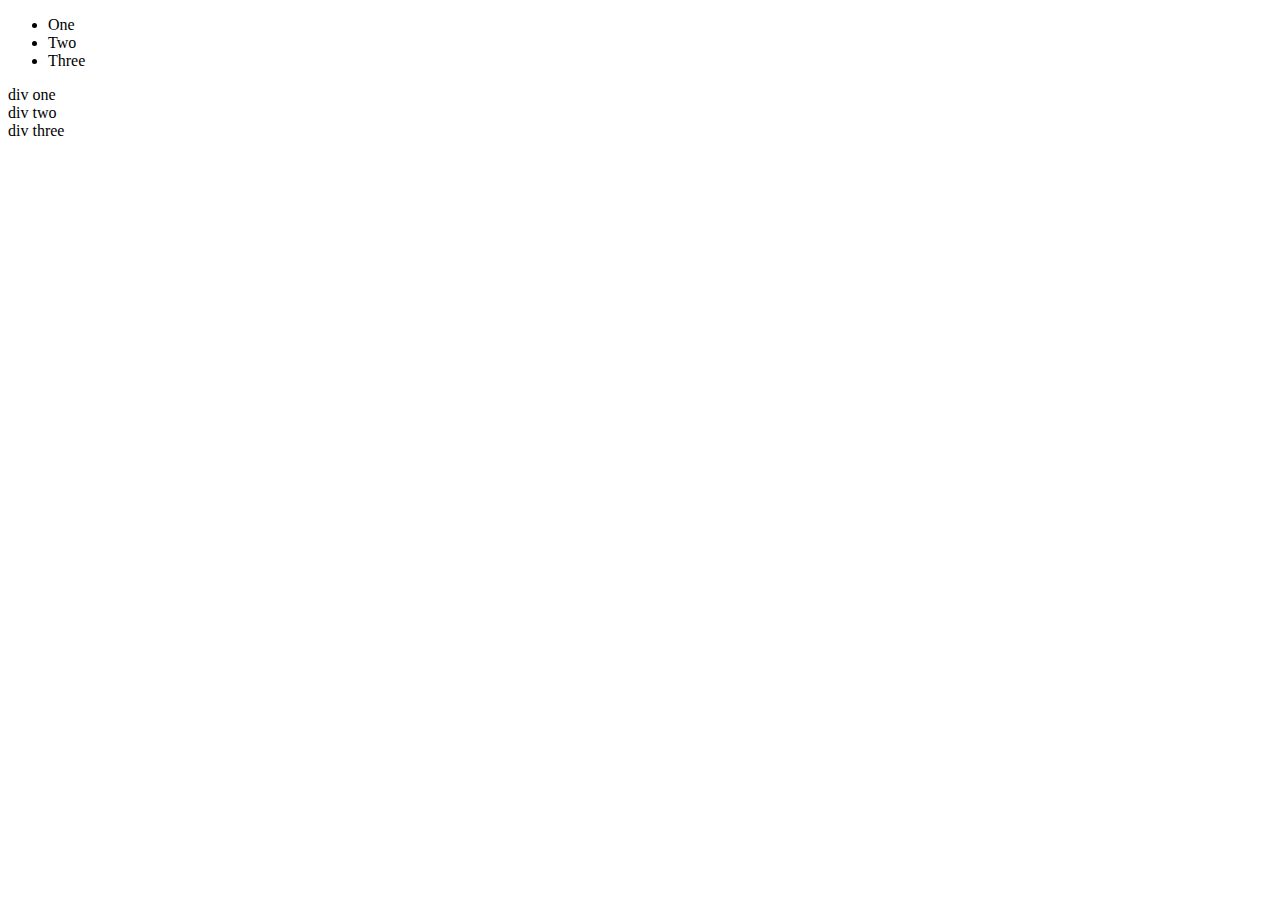
<file: Higher Order Functions/index.html>
<!DOCTYPE html>
<html lang="en">
  <head>
    <meta charset="UTF-8" />
    <meta name="viewport" content="width=device-width, initial-scale=1.0" />
    <title>Document</title>
  </head>
  <body>
    <ul>
      <li class="active">One</li>
      <li>Two</li>
      <li>Three</li>
    </ul>
    <div class="class-content">
      <div>div one</div>
      <div>div two</div>
      <div>div three</div>
    </div>
    <script src="main.js"></script>
  </body>
</html>
</file>
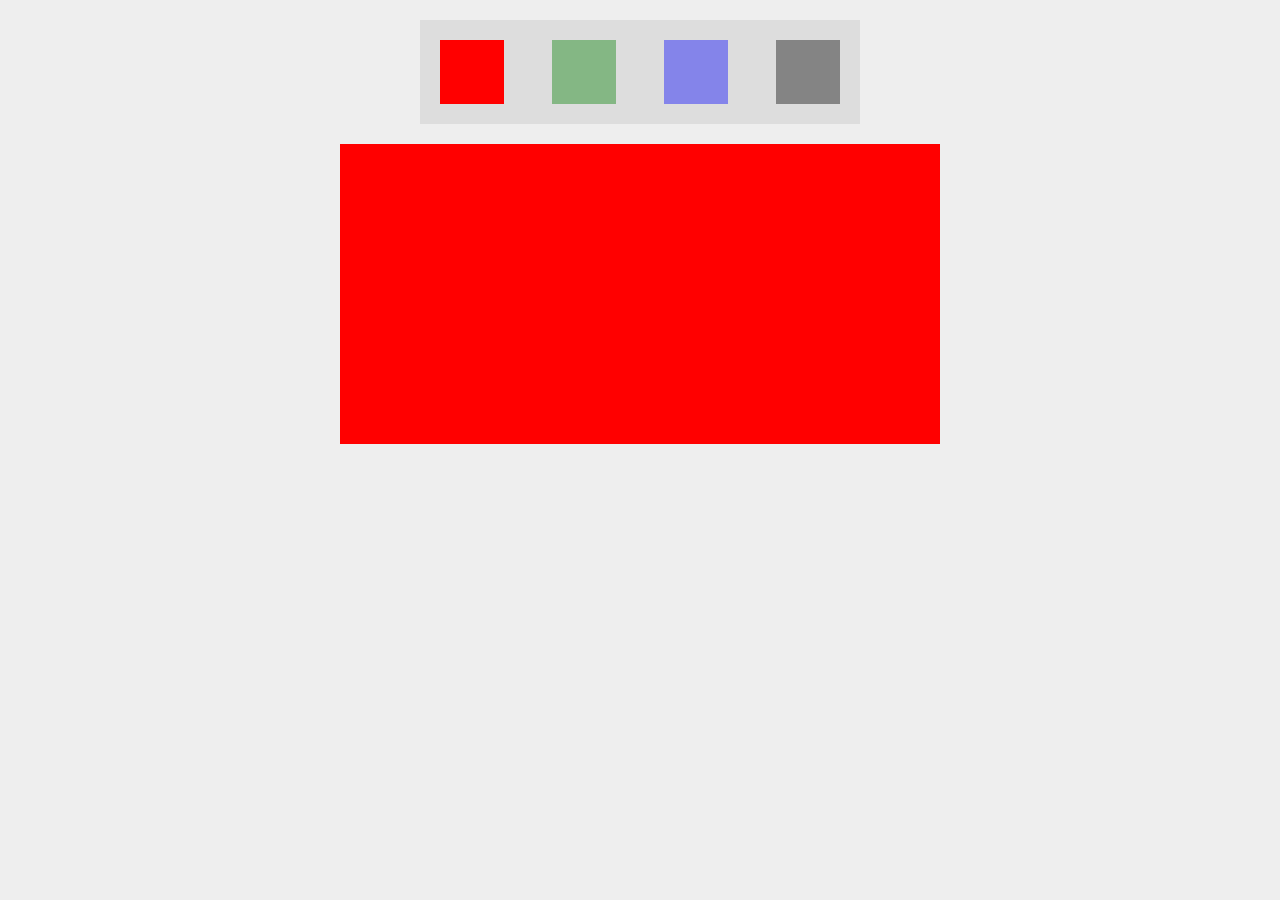
<file: BOM/Change color with main storage save/index.html>
<!DOCTYPE html>
<html lang="en">
  <head>
    <meta charset="UTF-8" />
    <meta name="viewport" content="width=device-width, initial-scale=1.0" />
    <link rel="stylesheet" href="style.css" />
    <title>Document</title>
  </head>
  <body>
    <ul>
      <li class="active" data-color="red"></li>
      <li data-color="green"></li>
      <li data-color="blue"></li>
      <li data-color="black"></li>
    </ul>
    <div class="experiment"></div>

    <script src="main.js"></script>
  </body>
</html>
</file>
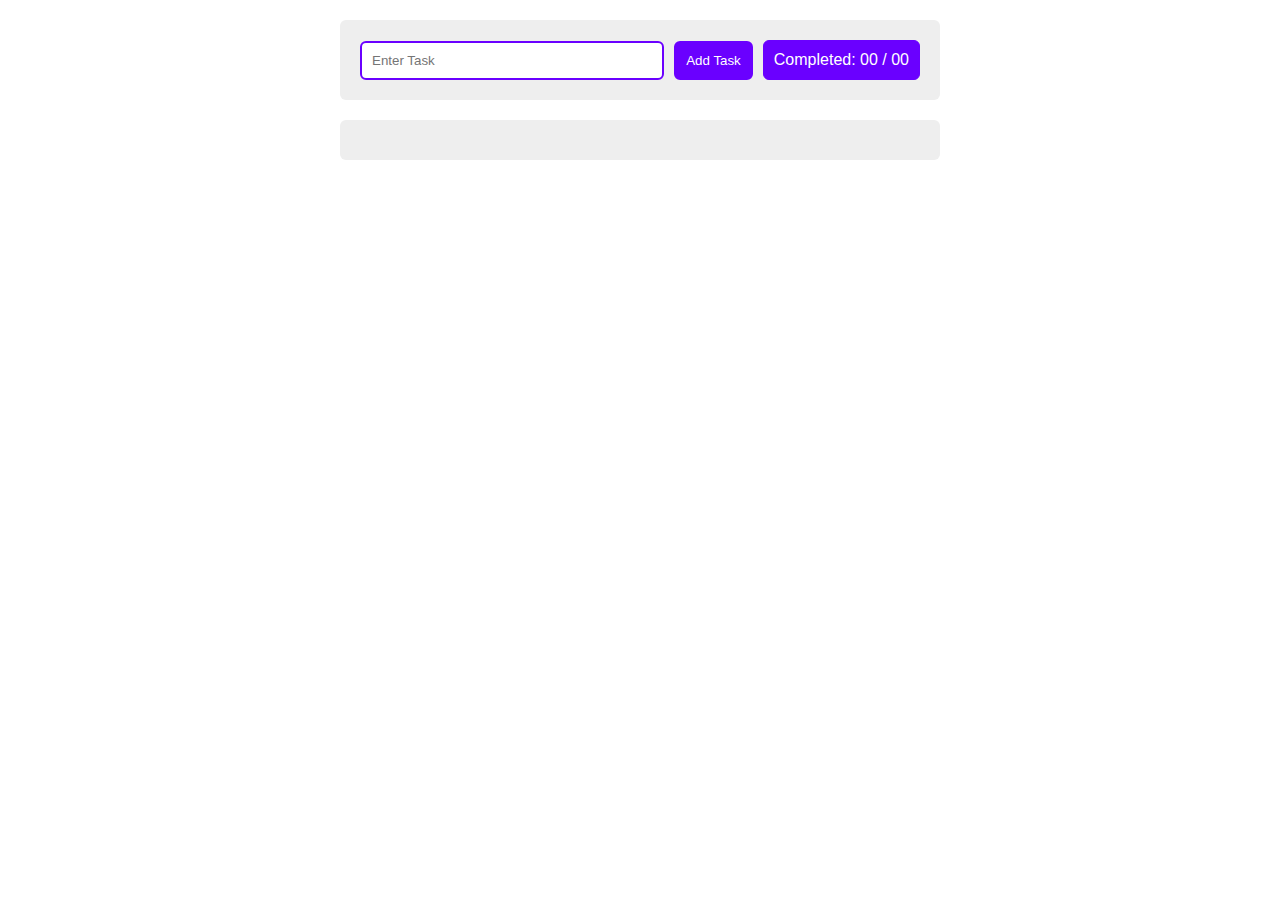
<file: BOM/Task Manager/index.html>
<!DOCTYPE html>
<html lang="en">
  <head>
    <meta charset="UTF-8" />
    <meta name="viewport" content="width=device-width, initial-scale=1.0" />
    <link rel="stylesheet" href="style.css" />
    <title>Document</title>
  </head>
  <body>
    <div class="container">
      <div class="form">
        <input type="text" class="input" placeholder="Enter Task" />
        <input type="submit" class="add" value="Add Task" />
        <span id="completed"></span>
      </div>
      <div class="tasks"></div>
    </div>

    <script src="main.js"></script>
  </body>
</html>
</file>
<file: BOM/Change color with main storage save/style.css>
body {
  background-color: #eee;
}
ul {
  padding: 0;
  margin: 0;
  background-color: #ddd;
  margin: 20px auto;
  padding: 20px;
  width: 400px;
  list-style: none;
  display: flex;
  justify-content: space-between;
}
ul li {
  width: 60px;
  height: 60px;
  border: 2px solid transparent;
  opacity: 0.4;
  cursor: pointer;
  transition: 0.3s;
}
ul li.active,
ul li:hover {
  opacity: 1;
}
ul li:first-child {
  background-color: red;
}
ul li:nth-child(2) {
  background-color: green;
}
ul li:nth-child(3) {
  background-color: blue;
}
ul li:nth-child(4) {
  background-color: black;
}
.experiment {
  background-color: red;
  width: 600px;
  height: 300px;
  margin: 20px auto;
}
</file>
<file: BOM/Task Manager/style.css>
:root {
  --main-color: #6a00ff;
}
* {
  margin: 0;
  padding: 0;
  box-sizing: border-box;
}
html {
  scroll-behavior: smooth;
}
body {
  font-family: Helvetica, sans-serif;
}
::selection {
  background-color: var(--main-color);
  color: #ffffff;
}
::-webkit-scrollbar {
  width: 12px;
}
::-webkit-scrollbar-track {
  background-color: #ccc;
}
::-webkit-scrollbar-thumb {
  background-color: var(--main-color);
}
input::placeholder {
  -webkit-transition: opacity var(--main-transition);
  -moz-transition: opacity var(--main-transition);
  -ms-transition: opacity var(--main-transition);
  -o-transition: opacity var(--main-transition);
  transition: opacity var(--main-transition);
}
input:focus::placeholder {
  opacity: 0;
}
.container {
  width: 600px;
  margin: 20px auto;
}
.form {
  padding: 20px;
  display: flex;
  align-items: center;
  gap: 10px;
  background-color: #eee;
  -webkit-border-radius: 6px;
  -moz-border-radius: 6px;
  -ms-border-radius: 6px;
  -o-border-radius: 6px;
  border-radius: 6px;
}
.input {
  padding: 10px;
  border: 2px solid var(--main-color);
  flex: 1;
  outline: none;
  -webkit-border-radius: 6px;
  -moz-border-radius: 6px;
  -ms-border-radius: 6px;
  -o-border-radius: 6px;
  border-radius: 6px;
}
.add {
  padding: 10px;
  background-color: var(--main-color);
  color: #ffffff;
  cursor: pointer;
  outline: none;
  border: 2px solid var(--main-color);
  -webkit-border-radius: 6px;
  -moz-border-radius: 6px;
  -ms-border-radius: 6px;
  -o-border-radius: 6px;
  border-radius: 6px;
}
#completed {
  padding: 10px;
  background: var(--main-color);
  color: #ffffff;
  border: 1px solid var(--main-color);
  -webkit-border-radius: 6px;
  -moz-border-radius: 6px;
  -ms-border-radius: 6px;
  -o-border-radius: 6px;
  border-radius: 6px;
  text-align: center;
}
.tasks {
  margin-top: 20px;
  padding: 20px;
  background-color: #eee;
  -webkit-border-radius: 6px;
  -moz-border-radius: 6px;
  -ms-border-radius: 6px;
  -o-border-radius: 6px;
  border-radius: 6px;
}
.tasks .task {
  display: flex;
  justify-content: space-between;
  align-items: center;
  padding: 10px;
  cursor: pointer;
  background-color: #ffffff;
  border: 2px solid var(--main-color);
  -webkit-border-radius: 6px;
  -moz-border-radius: 6px;
  -ms-border-radius: 6px;
  -o-border-radius: 6px;
  border-radius: 6px;
  -webkit-transition: 0.3s;
  -moz-transition: 0.3s;
  -ms-transition: 0.3s;
  -o-transition: 0.3s;
  transition: 0.3s;
}
.tasks .task:not(:last-child) {
  margin-bottom: 15px;
}
.tasks .task:hover {
  background-color: #f7f7f7;
}
.tasks .task.done {
  opacity: 0.5;
}
.tasks .task span {
  padding: 6px;
  color: #ffffff;
  font-weight: bold;
  font-size: 10px;
  background-color: #b00020;
  cursor: pointer;
  -webkit-border-radius: 4px;
  -moz-border-radius: 4px;
  -ms-border-radius: 4px;
  -o-border-radius: 4px;
  border-radius: 4px;
}
@media (max-width: 424px) {
  .form {
    flex-direction: column;
    gap: 10px;
  }
  .form * {
    width: 100%;
  }
}
</file>
